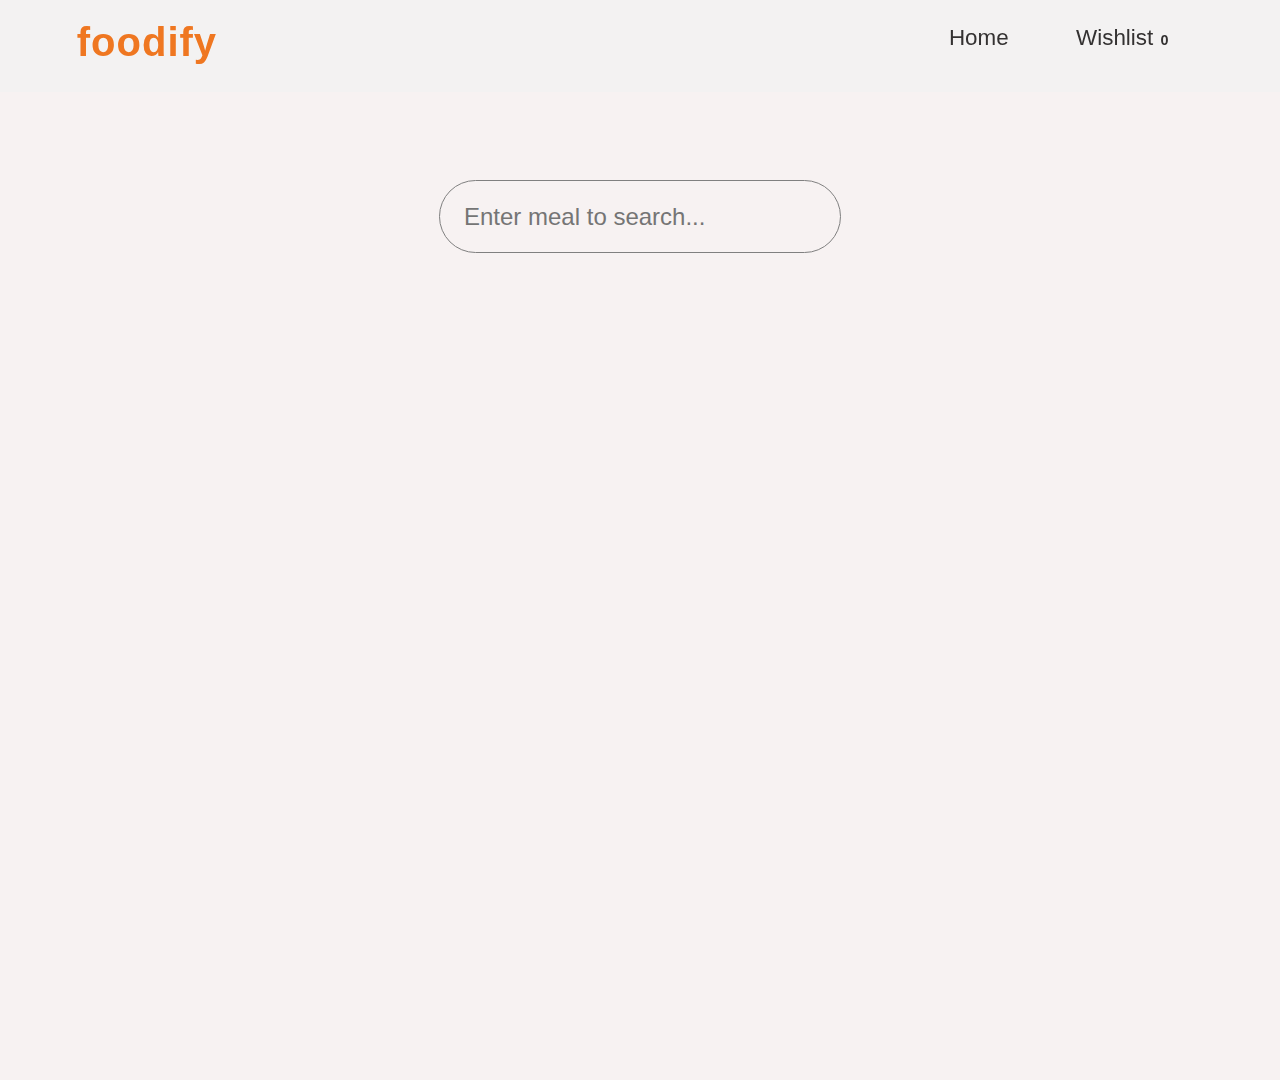
<file: index.html>
<!DOCTYPE html>
<html lang="en">
  <head>
    <meta charset="UTF-8" />
    <meta name="viewport" content="width=device-width, initial-scale=1.0" />
    <title>foodify</title>
    <!-- link for fontawesome icons -->
    <link
      rel="stylesheet"
      href="https://cdnjs.cloudflare.com/ajax/libs/font-awesome/6.6.0/css/all.min.css"
      integrity="sha512-Kc323vGBEqzTmouAECnVceyQqyqdsSiqLQISBL29aUW4U/M7pSPA/gEUZQqv1cwx4OnYxTxve5UMg5GT6L4JJg=="
      crossorigin="anonymous"
      referrerpolicy="no-referrer"
    />

    <!-- link for bootstrap -->
    <link
      href="https://cdn.jsdelivr.net/npm/bootstrap@5.3.3/dist/css/bootstrap.min.css"
      rel="stylesheet"
      integrity="sha384-QWTKZyjpPEjISv5WaRU9OFeRpok6YctnYmDr5pNlyT2bRjXh0JMhjY6hW+ALEwIH"
      crossorigin="anonymous"
    />

    <!-- link for external stylesheet -->
    <link rel="stylesheet" href="styles.css" />
  </head>

  <body>
    <!-- Header Section  -->
    <header id="header">
      <h3 id="brand-icon">foodify</h3>
      <ul class="nav-items" type="none">
        <li class="nav-item" id="home-btn">
          <i class="fa-solid fa-house icon"></i>Home
        </li>
        <li class="nav-item" id="wishlist-btn">
          <a
            data-bs-toggle="offcanvas"
            href="#wishlist"
            role="button"
            aria-controls="wishlist"
            ><i class="fa-solid fa-heart"></i>Wishlist
            <span id="wishlist-items"></span>
          </a>
        </li>
      </ul>
    </header>

    <!-- Homepage Section  -->
    <div class="container">
      <div class="search-box">
        <input
          id="search-bar"
          class="search-bar"
          placeholder="Enter meal to search..."
          type="text"
          autocomplete="off"
        />
        <i
          id="search-icon"
          class="fa-solid fa-magnifying-glass icon search-icon"
        ></i>
      </div>

      <div class="cards_container" id="cards_container"></div>
    </div>

    <!-- sidebar section -->
    <div
      class="offcanvas offcanvas-start"
      tabindex="-1"
      id="wishlist"
      aria-labelledby="offcanvasExampleLabel"
    >
      <div class="offcanvas-header bg-warning">
        <h5 class="offcanvas-title" id="offcanvasExampleLabel">Wishlist</h5>
        <button
          type="button"
          class="btn-close"
          data-bs-dismiss="offcanvas"
          aria-label="Close"
        ></button>
      </div>
      <div class="offcanvas-body d-flex justify-content-center">
        <div id="bt-fav"></div>
      </div>
    </div>

    <!-- link for bootstrap -->
    <script
      src="https://cdn.jsdelivr.net/npm/bootstrap@5.3.3/dist/js/bootstrap.bundle.min.js"
      integrity="sha384-YvpcrYf0tY3lHB60NNkmXc5s9fDVZLESaAA55NDzOxhy9GkcIdslK1eN7N6jIeHz"
      crossorigin="anonymous"
    ></script>
    <!-- link for  external js file -->
    <script src="index.js"></script>
  </body>
</html>
</file>
<file: styles.css>
* {
  box-sizing: border-box;
  margin: 0;
  padding: 0;
}

body {
  font-family: Arial, Helvetica, sans-serif;
  background-color: #f7f2f2;
  height: 100vh;
}

:root {
  --bg-color-light: #ccc6c6;
  --bg-color-dark: #d8d0d0;
  --text-color-light: #fff;
  --text-color-dark: rgb(52, 50, 50);
  --brand-color: rgb(239, 119, 33);
}

#header {
  display: flex;
  justify-content: space-between;
  align-items: center;
  padding: 2vh 6vw;
  width: 100vw;
  position: fixed;
  top: 0;
  left: 0;
  z-index: 2;
  background-color: hsl(0, 0%, 95%, 0.9);
}

#brand-icon {
  font-size: 2.5rem;
  font-weight: bolder;
  color: var(--brand-color);
  letter-spacing: 1px;
}

.nav-items {
  display: flex;
  justify-content: space-around;
  width: 25vw;
  font-size: 1.4rem;
  color: var(--text-color-dark);
}
.nav-items:hover {
  cursor: pointer;
}

.icon {
  font-size: 1.2rem;
}

#wishlist-items {
  font-size: 0.9rem;
  font-weight: bold;
  padding: 1px;
}

.container {
  margin-top: 20vh;
}
.search-box {
  border: 1px solid black;
  border-radius: 50px;
  border: 1px solid grey;

  width: fit-content;
  margin: auto;
}
.search-bar {
  width: 30vw;
  padding: 1.1rem 1.5rem;
  font-size: 1.5rem;
  outline: none;
  border: none;
  background: transparent;
  text-decoration: none;
}
.search-icon {
  font-size: 2rem;
  color: grey;
  margin-right: 1rem;
}
.search-icon:hover {
  transform: scale(1.1);
}

.cards_container {
  margin-top: 5vh;
  display: flex;
  justify-content: center;
  flex-wrap: wrap;
}

.cards_container#fav {
  margin: 15vh 0 10vh;
  display: flex;
  justify-content: center;
  flex-wrap: wrap;
}

.card {
  border: 2px solid var(--brand-color);
  background-color: #f7f2f2;
  position: relative;
  border-radius: 15px;
  margin: 5vh 1vw 0 1vw;
  box-shadow: 0px 0px 5px 3px var(--bg-color-light);
  text-align: center;
  width: 18vw;
}
#fav_btn {
  font-size: 1.5rem;
  transition: 0.5s;
  background: transparent;
  border: none;
}
#fav_btn:hover {
  transform: scale(1.2);
  cursor: pointer;
}
.meal_image {
  width: 100%;
  height: 30vh;
  border-radius: 15px 15px 0 0;
  background-position: center;
}
.meal_name {
  width: 90%;
  font-size: 1.4rem;
  font-weight: bold;
  margin: 0.8rem auto;
  color: var(--text-color-dark);
  text-align: center;
}

#content {
  display: flex;
  justify-content: space-between;
  margin: auto 5%;
}
#read-more-btn {
  margin-bottom: 1rem;
  font-size: 1.1rem;
  padding: 0.4rem 0.7rem;
  border-radius: 20px;
  background-image: linear-gradient(
    90deg,
    rgb(248, 166, 13),
    rgb(231, 101, 101)
  );
  border: 2px solid transparent;
  outline: none;
}
#read-more-btn:hover {
  border: 2px solid var(--brand-color);
  background-color: transparent;
  background-image: none;
  cursor: pointer;
}

a {
  color: var(--text-color-dark);
  text-decoration: none;
}

#meal-detail {
  border: 1px solid black;
  border-radius: 20px;
  width: 90vw;
  margin: 2vh auto;
  padding: 1rem;
  display: flex;
  flex-direction: column;
}
#first-block {
  display: flex;
  justify-content: space-around;
  align-items: center;
  margin-bottom: 3rem;
}
#second-block {
  align-items: center;
}
#video-btn {
  background-color: var(--brand-color);
}

#meal-detail-img {
  margin: 0.5% 0;
  height: 25vw;
  width: 25vw;
  border-radius: 50%;
}

#meal-txt {
  display: flex;
  flex-direction: column;
  justify-content: flex-start;
}

#meal-detail h1 {
  font-size: 5rem;
}

#meal-detail p {
  font-size: 1.3rem;
  text-align: start;
}

/* media queries */

@media screen and (max-width: 900px) {
  .search-bar {
    width: 50vw;
    padding: 0.8rem 1.2rem;
    font-size: 1.2rem;
  }
  .search-icon {
    font-size: 1.5rem;
  }
  .card {
    width: 35vw;
  }
  .nav-items {
    font-size: 1.1rem;
    width: 30vw;
  }

  #meal-detail h1 {
    font-size: 4rem;
  }
}
@media screen and (max-width: 700px) {
  .nav-items {
    font-size: 1rem;
    width: 40vw;
  }

  .search-bar {
    width: 60vw;
    padding: 0.8rem 1.2rem;
    font-size: 1.2rem;
  }
  .search-icon {
    font-size: 1.5rem;
  }
  .cards_container {
    justify-content: center;
  }
  .card {
    width: 65vw;
  }

  #meal-detail h1 {
    font-size: 3rem;
  }
}
</file>
